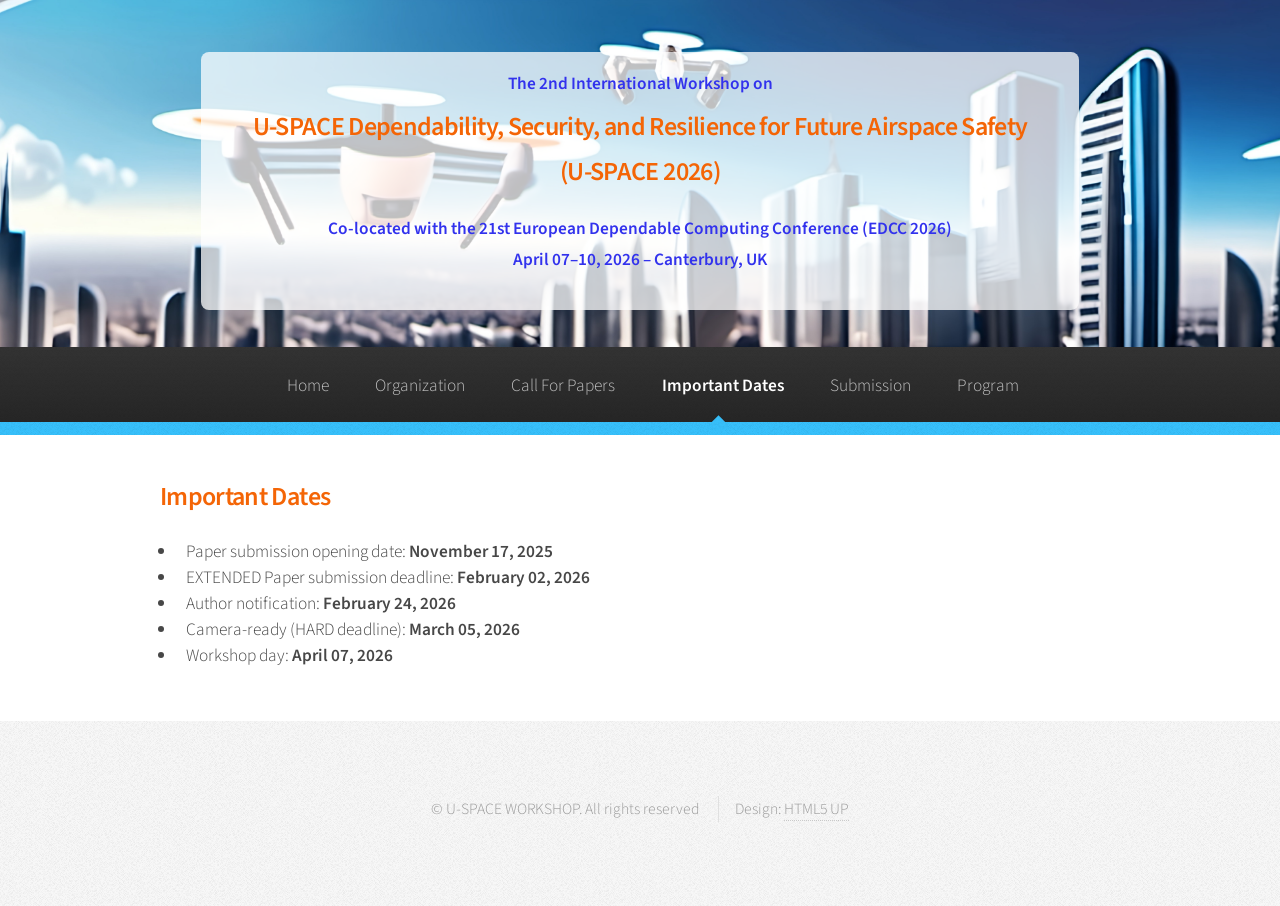
<file: importantdates.html>
<!DOCTYPE HTML>
<!--
	Arcana by HTML5 UP
	html5up.net | @ajlkn
	Free for personal and commercial use under the CCA 3.0 license (html5up.net/license)
-->
<html>
<head>
	<title>U-SPACE WORKSHOP 2026</title>
<meta charset="utf-8" />
<meta name="viewport"
	content="width=device-width, initial-scale=1, user-scalable=no" />
<link rel="stylesheet" href="assets/css/main.css" />
</head>
<body class="is-preload">
	<div id="page-wrapper">

		<!-- Header -->
		<div id="banner" style="text-align:center; padding:3em 1em;">
		
		  <!-- Semi-transparent text container -->
		  <div style="
		    display: inline-block;
		    background: rgba(255, 255, 255, 0.75);
		    padding: 1em 3em;
		    border-radius: 8px;
		    max-width: 90%;
		  ">
		
		    <h1 style="color: rgb(50, 50, 237); margin-top: 0;">
		      The 2nd International Workshop on
		    </h1>
		
		    <h2 style="color: rgb(244, 101, 6);">
		      U-SPACE Dependability, Security, and Resilience for Future Airspace Safety
		      <br /> (U-SPACE 2026)
		    </h2>
		
		    <h1 style="color: rgb(50, 50, 237);">
		      Co-located with the 21st European Dependable Computing Conference (EDCC 2026)
		      <br />
		      April 07–10, 2026 – Canterbury, UK
		    </h1>
		
		  </div>
		
		</div>

		<div id="header">


			<h1 id="mobile_header"  style="display:none"><a href="index.html" id="logo"><em>The 2nd U-SPACE Workshop</em></a></h1>

			<!-- Nav -->
			<nav id="nav">
				<ul>
					<li><a href="index.html">Home</a></li>
					<li><a href="organization.html">Organization</a></li>
					<li><a href="callforpaper.html">Call For Papers</a></li>
					<li class="current"><a href="importantdates.html">Important
							Dates</a></li>
					<li><a href="submission.html">Submission</a></li>
					<li><a href="program.html">Program</a></li>
				</ul>
			</nav>

		</div>

		<!-- Main -->
		<section class="wrapper style1">

			<div class="container">
				<header>
					<h2 style="color: rgb(244, 101, 6);">Important Dates</h2>
				</header>
				<ul>
					<li>Paper submission opening date: <b>November 17, 2025</b></li>
					<li>EXTENDED Paper submission deadline: <b>February 02, 2026</b></li>
					<li>Author notification: <b>February 24, 2026</b></li>
					<li>Camera-ready (HARD deadline): <b>March 05, 2026</b></li>
					<li>Workshop day: <b>April 07, 2026</b></li>
				</ul>
			</div>
		</section>

		<!-- Footer -->
		<div id="footer">

			<!-- Icons 
			<ul class="icons">
				<li><a href="#" class="icon brands fa-twitter"><span
						class="label">Twitter</span></a></li>
				<li><a href="#" class="icon brands fa-facebook-f"><span
						class="label">Facebook</span></a></li>
				<li><a href="#" class="icon brands fa-github"><span
						class="label">GitHub</span></a></li>
				<li><a href="#" class="icon brands fa-linkedin-in"><span
						class="label">LinkedIn</span></a></li>
				<li><a href="#" class="icon brands fa-google-plus-g"><span
						class="label">Google+</span></a></li>
			</ul>
			-->

			<!-- Copyright -->
			<div class="copyright">
				<ul class="menu">
					<li>&copy; U-SPACE WORKSHOP. All rights reserved</li>
					<li>Design: <a href="http://html5up.net">HTML5 UP</a></li>
				</ul>
			</div>

		</div>

	</div>


	<!-- Scripts -->
	<script src="assets/js/jquery.min.js"></script>
	<script src="assets/js/jquery.dropotron.min.js"></script>
	<script src="assets/js/browser.min.js"></script>
	<script src="assets/js/breakpoints.min.js"></script>
	<script src="assets/js/util.js"></script>
	<script src="assets/js/main.js"></script>

</body>

</html>
</file>
<file: assets/css/main.css>
@import url("fontawesome-all.min.css");
@import url("https://fonts.googleapis.com/css?family=Source+Sans+Pro:300,300italic,600,600italic");

/*
	Arcana by HTML5 UP
	html5up.net | @ajlkn
	Free for personal and commercial use under the CCA 3.0 license (html5up.net/license)
*/

html, body, div, span, applet, object,
iframe, h1, h2, h3, h4, h5, h6, p, blockquote,
pre, a, abbr, acronym, address, big, cite,
code, del, dfn, em, img, ins, kbd, q, s, samp,
small, strike, strong, sub, sup, tt, var, b,
u, i, center, dl, dt, dd, ol, ul, li, fieldset,
form, label, legend, table, caption, tbody,
tfoot, thead, tr, th, td, article, aside,
canvas, details, embed, figure, figcaption,
footer, header, hgroup, menu, nav, output, ruby,
section, summary, time, mark, audio, video {
	margin: 0;
	padding: 0;
	border: 0;
	font-size: 100%;
	font: inherit;
	vertical-align: baseline;}

article, aside, details, figcaption, figure,
footer, header, hgroup, menu, nav, section {
	display: block;}

body {
	line-height: 1;
}

ol, ul {
	list-style: none;
}

blockquote, q {
	quotes: none;
}

	blockquote:before, blockquote:after, q:before, q:after {
		content: '';
		content: none;
	}

table {
	border-collapse: collapse;
	border-spacing: 0;
}

body {
	-webkit-text-size-adjust: none;
}

mark {
	background-color: transparent;
	color: inherit;
}

input::-moz-focus-inner {
	border: 0;
	padding: 0;
}

input, select, textarea {
	-moz-appearance: none;
	-webkit-appearance: none;
	-ms-appearance: none;
	appearance: none;
}

/* Basic */

	html {
		box-sizing: border-box;
	}

	*, *:before, *:after {
		box-sizing: inherit;
	}

	body {
		background: #f7f7f7 url("images/bg01.png");
	}

		body.is-preload *, body.is-preload *:before, body.is-preload *:after {
			-moz-animation: none !important;
			-webkit-animation: none !important;
			-ms-animation: none !important;
			animation: none !important;
			-moz-transition: none !important;
			-webkit-transition: none !important;
			-ms-transition: none !important;
			transition: none !important;
		}

	body, input, select, textarea {
		color: #474747;
		font-family: 'Source Sans Pro', sans-serif;
		font-size: 16pt;
		font-weight: 300;
		line-height: 1.65em;
	}

	a {
		-moz-transition: color 0.2s ease-in-out, border-color 0.2s ease-in-out, opacity 0.2s ease-in-out;
		-webkit-transition: color 0.2s ease-in-out, border-color 0.2s ease-in-out, opacity 0.2s ease-in-out;
		-ms-transition: color 0.2s ease-in-out, border-color 0.2s ease-in-out, opacity 0.2s ease-in-out;
		transition: color 0.2s ease-in-out, border-color 0.2s ease-in-out, opacity 0.2s ease-in-out;
		color: #37c0fb;
		text-decoration: none;
		border-bottom: dotted 1px;
	}

		a:hover {
			color: #37c0fb;
			border-bottom-color: transparent;
		}

	strong, b {
		font-weight: 600;
	}

	em, i {
		font-style: italic;
	}

	p, ul, ol, dl, table, blockquote {
		margin: 0 0 2em 0;
	}

	h1, h2, h3, h4, h5, h6 {
		color: inherit;
		font-weight: 600;
		line-height: 1.75em;
		margin-bottom: 1.0em;
	}

		h1 a, h2 a, h3 a, h4 a, h5 a, h6 a {
			color: inherit;
			text-decoration: none;
		}

		h1 em, h2 em, h3 em, h4 em, h5 em, h6 em {
			font-style: normal;
			font-weight: 300;
		}
		

	h2 {
		font-size: 1.5em;
		letter-spacing: -0.025em;
		margin-bottom: 0.75em;
		margin-top: -0.5em;
		
	}

	h3 {
		font-size: 1.2em;
		letter-spacing: -0.025em;
	}

	sub {
		font-size: 0.8em;
		position: relative;
		top: 0.5em;
	}

	sup {
		font-size: 0.8em;
		position: relative;
		top: -0.5em;
	}

	hr {
		border-top: solid 1px #e0e0e0;
		border: 0;
		margin-bottom: 1.5em;
	}

	blockquote {
		border-left: solid 0.5em #e0e0e0;
		font-style: italic;
		padding: 1em 0 1em 2em;
	}
	
/* Container */

	.container {
		margin: 0 auto;
		max-width: 100%;
		width: 1400px;
	}

		@media screen and (max-width: 1680px) {

			.container {
				width: 1200px;
			}

		}

		@media screen and (max-width: 1280px) {

			.container {
				width: 960px;
			}

		}

		@media screen and (max-width: 980px) {

			.container {
				width: 95%;
			}

		}

		@media screen and (max-width: 840px) {

			.container {
				width: 95%;
			}

		}

		@media screen and (max-width: 736px) {

			.container {
				width: 90%;
			}

		}

		@media screen and (max-width: 480px) {

			.container {
				width: 100%;
			}

		}

/* Row */

	.row {
		display: flex;
		flex-wrap: wrap;
		box-sizing: border-box;
		align-items: stretch;
	}

		.row > * {
			box-sizing: border-box;
		}

		.row.gtr-uniform > * > :last-child {
			margin-bottom: 0;
		}

		.row.aln-left {
			justify-content: flex-start;
		}

		.row.aln-center {
			justify-content: center;
		}

		.row.aln-right {
			justify-content: flex-end;
		}

		.row.aln-top {
			align-items: flex-start;
		}

		.row.aln-middle {
			align-items: center;
		}

		.row.aln-bottom {
			align-items: flex-end;
		}

		.row > .imp {
			order: -1;
		}

		.row > .col-1 {
			width: 8.33333%;
		}

		.row > .off-1 {
			margin-left: 8.33333%;
		}

		.row > .col-2 {
			width: 16.66667%;
		}

		.row > .off-2 {
			margin-left: 16.66667%;
		}

		.row > .col-3 {
			width: 25%;
		}

		.row > .off-3 {
			margin-left: 25%;
		}

		.row > .col-4 {
			width: 33.33333%;
		}

		.row > .off-4 {
			margin-left: 33.33333%;
		}

		.row > .col-5 {
			width: 41.66667%;
		}

		.row > .off-5 {
			margin-left: 41.66667%;
		}

		.row > .col-6 {
			width: 50%;
		}

		.row > .off-6 {
			margin-left: 50%;
		}

		.row > .col-7 {
			width: 58.33333%;
		}

		.row > .off-7 {
			margin-left: 58.33333%;
		}

		.row > .col-8 {
			width: 66.66667%;
		}

		.row > .off-8 {
			margin-left: 66.66667%;
		}

		.row > .col-9 {
			width: 75%;
		}

		.row > .off-9 {
			margin-left: 75%;
		}

		.row > .col-10 {
			width: 83.33333%;
		}

		.row > .off-10 {
			margin-left: 83.33333%;
		}

		.row > .col-11 {
			width: 91.66667%;
		}

		.row > .off-11 {
			margin-left: 91.66667%;
		}

		.row > .col-12 {
			width: 100%;
		}

		.row > .off-12 {
			margin-left: 100%;
		}

		.row.gtr-0 {
			margin-top: 0px;
			margin-left: 0px;
		}

			.row.gtr-0 > * {
				padding: 0px 0 0 0px;
			}

			.row.gtr-0.gtr-uniform {
				margin-top: 0px;
			}

				.row.gtr-0.gtr-uniform > * {
					padding-top: 0px;
				}

		.row.gtr-25 {
			margin-top: -12.5px;
			margin-left: -12.5px;
		}

			.row.gtr-25 > * {
				padding: 12.5px 0 0 12.5px;
			}

			.row.gtr-25.gtr-uniform {
				margin-top: -12.5px;
			}

				.row.gtr-25.gtr-uniform > * {
					padding-top: 12.5px;
				}

		.row.gtr-50 {
			margin-top: -25px;
			margin-left: -25px;
		}

			.row.gtr-50 > * {
				padding: 25px 0 0 25px;
			}

			.row.gtr-50.gtr-uniform {
				margin-top: -25px;
			}

				.row.gtr-50.gtr-uniform > * {
					padding-top: 25px;
				}

		.row {
			margin-top: -50px;
			margin-left: -50px;
		}

			.row > * {
				padding: 50px 0 0 50px;
			}

			.row.gtr-uniform {
				margin-top: -50px;
			}

				.row.gtr-uniform > * {
					padding-top: 50px;
				}

		.row.gtr-150 {
			margin-top: -75px;
			margin-left: -75px;
		}

			.row.gtr-150 > * {
				padding: 75px 0 0 75px;
			}

			.row.gtr-150.gtr-uniform {
				margin-top: -75px;
			}

				.row.gtr-150.gtr-uniform > * {
					padding-top: 75px;
				}

		.row.gtr-200 {
			margin-top: -100px;
			margin-left: -100px;
		}

			.row.gtr-200 > * {
				padding: 100px 0 0 100px;
			}

			.row.gtr-200.gtr-uniform {
				margin-top: -100px;
			}

				.row.gtr-200.gtr-uniform > * {
					padding-top: 100px;
				}

		@media screen and (max-width: 1680px) {

			.row {
				display: flex;
				flex-wrap: wrap;
				box-sizing: border-box;
				align-items: stretch;
			}

				.row > * {
					box-sizing: border-box;
				}

				.row.gtr-uniform > * > :last-child {
					margin-bottom: 0;
				}

				.row.aln-left {
					justify-content: flex-start;
				}

				.row.aln-center {
					justify-content: center;
				}

				.row.aln-right {
					justify-content: flex-end;
				}

				.row.aln-top {
					align-items: flex-start;
				}

				.row.aln-middle {
					align-items: center;
				}

				.row.aln-bottom {
					align-items: flex-end;
				}

				.row > .imp-wide {
					order: -1;
				}

				.row > .col-1-wide {
					width: 8.33333%;
				}

				.row > .off-1-wide {
					margin-left: 8.33333%;
				}

				.row > .col-2-wide {
					width: 16.66667%;
				}

				.row > .off-2-wide {
					margin-left: 16.66667%;
				}

				.row > .col-3-wide {
					width: 25%;
				}

				.row > .off-3-wide {
					margin-left: 25%;
				}

				.row > .col-4-wide {
					width: 33.33333%;
				}

				.row > .off-4-wide {
					margin-left: 33.33333%;
				}

				.row > .col-5-wide {
					width: 41.66667%;
				}

				.row > .off-5-wide {
					margin-left: 41.66667%;
				}

				.row > .col-6-wide {
					width: 50%;
				}

				.row > .off-6-wide {
					margin-left: 50%;
				}

				.row > .col-7-wide {
					width: 58.33333%;
				}

				.row > .off-7-wide {
					margin-left: 58.33333%;
				}

				.row > .col-8-wide {
					width: 66.66667%;
				}

				.row > .off-8-wide {
					margin-left: 66.66667%;
				}

				.row > .col-9-wide {
					width: 75%;
				}

				.row > .off-9-wide {
					margin-left: 75%;
				}

				.row > .col-10-wide {
					width: 83.33333%;
				}

				.row > .off-10-wide {
					margin-left: 83.33333%;
				}

				.row > .col-11-wide {
					width: 91.66667%;
				}

				.row > .off-11-wide {
					margin-left: 91.66667%;
				}

				.row > .col-12-wide {
					width: 100%;
				}

				.row > .off-12-wide {
					margin-left: 100%;
				}

				.row.gtr-0 {
					margin-top: 0px;
					margin-left: 0px;
				}

					.row.gtr-0 > * {
						padding: 0px 0 0 0px;
					}

					.row.gtr-0.gtr-uniform {
						margin-top: 0px;
					}

						.row.gtr-0.gtr-uniform > * {
							padding-top: 0px;
						}

				.row.gtr-25 {
					margin-top: -10px;
					margin-left: -10px;
				}

					.row.gtr-25 > * {
						padding: 10px 0 0 10px;
					}

					.row.gtr-25.gtr-uniform {
						margin-top: -10px;
					}

						.row.gtr-25.gtr-uniform > * {
							padding-top: 10px;
						}

				.row.gtr-50 {
					margin-top: -20px;
					margin-left: -20px;
				}

					.row.gtr-50 > * {
						padding: 20px 0 0 20px;
					}

					.row.gtr-50.gtr-uniform {
						margin-top: -20px;
					}

						.row.gtr-50.gtr-uniform > * {
							padding-top: 20px;
						}

				.row {
					margin-top: -40px;
					margin-left: -40px;
				}

					.row > * {
						padding: 40px 0 0 40px;
					}

					.row.gtr-uniform {
						margin-top: -40px;
					}

						.row.gtr-uniform > * {
							padding-top: 40px;
						}

				.row.gtr-150 {
					margin-top: -60px;
					margin-left: -60px;
				}

					.row.gtr-150 > * {
						padding: 60px 0 0 60px;
					}

					.row.gtr-150.gtr-uniform {
						margin-top: -60px;
					}

						.row.gtr-150.gtr-uniform > * {
							padding-top: 60px;
						}

				.row.gtr-200 {
					margin-top: -80px;
					margin-left: -80px;
				}

					.row.gtr-200 > * {
						padding: 80px 0 0 80px;
					}

					.row.gtr-200.gtr-uniform {
						margin-top: -80px;
					}

						.row.gtr-200.gtr-uniform > * {
							padding-top: 80px;
						}

		}

		@media screen and (max-width: 1280px) {

			.row {
				display: flex;
				flex-wrap: wrap;
				box-sizing: border-box;
				align-items: stretch;
			}

				.row > * {
					box-sizing: border-box;
				}

				.row.gtr-uniform > * > :last-child {
					margin-bottom: 0;
				}

				.row.aln-left {
					justify-content: flex-start;
				}

				.row.aln-center {
					justify-content: center;
				}

				.row.aln-right {
					justify-content: flex-end;
				}

				.row.aln-top {
					align-items: flex-start;
				}

				.row.aln-middle {
					align-items: center;
				}

				.row.aln-bottom {
					align-items: flex-end;
				}

				.row > .imp-normal {
					order: -1;
				}

				.row > .col-1-normal {
					width: 8.33333%;
				}

				.row > .off-1-normal {
					margin-left: 8.33333%;
				}

				.row > .col-2-normal {
					width: 16.66667%;
				}

				.row > .off-2-normal {
					margin-left: 16.66667%;
				}

				.row > .col-3-normal {
					width: 25%;
				}

				.row > .off-3-normal {
					margin-left: 25%;
				}

				.row > .col-4-normal {
					width: 33.33333%;
				}

				.row > .off-4-normal {
					margin-left: 33.33333%;
				}

				.row > .col-5-normal {
					width: 41.66667%;
				}

				.row > .off-5-normal {
					margin-left: 41.66667%;
				}

				.row > .col-6-normal {
					width: 50%;
				}

				.row > .off-6-normal {
					margin-left: 50%;
				}

				.row > .col-7-normal {
					width: 58.33333%;
				}

				.row > .off-7-normal {
					margin-left: 58.33333%;
				}

				.row > .col-8-normal {
					width: 66.66667%;
				}

				.row > .off-8-normal {
					margin-left: 66.66667%;
				}

				.row > .col-9-normal {
					width: 75%;
				}

				.row > .off-9-normal {
					margin-left: 75%;
				}

				.row > .col-10-normal {
					width: 83.33333%;
				}

				.row > .off-10-normal {
					margin-left: 83.33333%;
				}

				.row > .col-11-normal {
					width: 91.66667%;
				}

				.row > .off-11-normal {
					margin-left: 91.66667%;
				}

				.row > .col-12-normal {
					width: 100%;
				}

				.row > .off-12-normal {
					margin-left: 100%;
				}

				.row.gtr-0 {
					margin-top: 0px;
					margin-left: 0px;
				}

					.row.gtr-0 > * {
						padding: 0px 0 0 0px;
					}

					.row.gtr-0.gtr-uniform {
						margin-top: 0px;
					}

						.row.gtr-0.gtr-uniform > * {
							padding-top: 0px;
						}

				.row.gtr-25 {
					margin-top: -7.5px;
					margin-left: -7.5px;
				}

					.row.gtr-25 > * {
						padding: 7.5px 0 0 7.5px;
					}

					.row.gtr-25.gtr-uniform {
						margin-top: -7.5px;
					}

						.row.gtr-25.gtr-uniform > * {
							padding-top: 7.5px;
						}

				.row.gtr-50 {
					margin-top: -15px;
					margin-left: -15px;
				}

					.row.gtr-50 > * {
						padding: 15px 0 0 15px;
					}

					.row.gtr-50.gtr-uniform {
						margin-top: -15px;
					}

						.row.gtr-50.gtr-uniform > * {
							padding-top: 15px;
						}

				.row {
					margin-top: -30px;
					margin-left: -30px;
				}

					.row > * {
						padding: 30px 0 0 30px;
					}

					.row.gtr-uniform {
						margin-top: -30px;
					}

						.row.gtr-uniform > * {
							padding-top: 30px;
						}

				.row.gtr-150 {
					margin-top: -45px;
					margin-left: -45px;
				}

					.row.gtr-150 > * {
						padding: 45px 0 0 45px;
					}

					.row.gtr-150.gtr-uniform {
						margin-top: -45px;
					}

						.row.gtr-150.gtr-uniform > * {
							padding-top: 45px;
						}

				.row.gtr-200 {
					margin-top: -60px;
					margin-left: -60px;
				}

					.row.gtr-200 > * {
						padding: 60px 0 0 60px;
					}

					.row.gtr-200.gtr-uniform {
						margin-top: -60px;
					}

						.row.gtr-200.gtr-uniform > * {
							padding-top: 60px;
						}

		}

		@media screen and (max-width: 980px) {

			.row {
				display: flex;
				flex-wrap: wrap;
				box-sizing: border-box;
				align-items: stretch;
			}

				.row > * {
					box-sizing: border-box;
				}

				.row.gtr-uniform > * > :last-child {
					margin-bottom: 0;
				}

				.row.aln-left {
					justify-content: flex-start;
				}

				.row.aln-center {
					justify-content: center;
				}

				.row.aln-right {
					justify-content: flex-end;
				}

				.row.aln-top {
					align-items: flex-start;
				}

				.row.aln-middle {
					align-items: center;
				}

				.row.aln-bottom {
					align-items: flex-end;
				}

				.row > .imp-narrow {
					order: -1;
				}

				.row > .col-1-narrow {
					width: 8.33333%;
				}

				.row > .off-1-narrow {
					margin-left: 8.33333%;
				}

				.row > .col-2-narrow {
					width: 16.66667%;
				}

				.row > .off-2-narrow {
					margin-left: 16.66667%;
				}

				.row > .col-3-narrow {
					width: 25%;
				}

				.row > .off-3-narrow {
					margin-left: 25%;
				}

				.row > .col-4-narrow {
					width: 33.33333%;
				}

				.row > .off-4-narrow {
					margin-left: 33.33333%;
				}

				.row > .col-5-narrow {
					width: 41.66667%;
				}

				.row > .off-5-narrow {
					margin-left: 41.66667%;
				}

				.row > .col-6-narrow {
					width: 50%;
				}

				.row > .off-6-narrow {
					margin-left: 50%;
				}

				.row > .col-7-narrow {
					width: 58.33333%;
				}

				.row > .off-7-narrow {
					margin-left: 58.33333%;
				}

				.row > .col-8-narrow {
					width: 66.66667%;
				}

				.row > .off-8-narrow {
					margin-left: 66.66667%;
				}

				.row > .col-9-narrow {
					width: 75%;
				}

				.row > .off-9-narrow {
					margin-left: 75%;
				}

				.row > .col-10-narrow {
					width: 83.33333%;
				}

				.row > .off-10-narrow {
					margin-left: 83.33333%;
				}

				.row > .col-11-narrow {
					width: 91.66667%;
				}

				.row > .off-11-narrow {
					margin-left: 91.66667%;
				}

				.row > .col-12-narrow {
					width: 100%;
				}

				.row > .off-12-narrow {
					margin-left: 100%;
				}

				.row.gtr-0 {
					margin-top: 0px;
					margin-left: 0px;
				}

					.row.gtr-0 > * {
						padding: 0px 0 0 0px;
					}

					.row.gtr-0.gtr-uniform {
						margin-top: 0px;
					}

						.row.gtr-0.gtr-uniform > * {
							padding-top: 0px;
						}

				.row.gtr-25 {
					margin-top: -7.5px;
					margin-left: -7.5px;
				}

					.row.gtr-25 > * {
						padding: 7.5px 0 0 7.5px;
					}

					.row.gtr-25.gtr-uniform {
						margin-top: -7.5px;
					}

						.row.gtr-25.gtr-uniform > * {
							padding-top: 7.5px;
						}

				.row.gtr-50 {
					margin-top: -15px;
					margin-left: -15px;
				}

					.row.gtr-50 > * {
						padding: 15px 0 0 15px;
					}

					.row.gtr-50.gtr-uniform {
						margin-top: -15px;
					}

						.row.gtr-50.gtr-uniform > * {
							padding-top: 15px;
						}

				.row {
					margin-top: -30px;
					margin-left: -30px;
				}

					.row > * {
						padding: 30px 0 0 30px;
					}

					.row.gtr-uniform {
						margin-top: -30px;
					}

						.row.gtr-uniform > * {
							padding-top: 30px;
						}

				.row.gtr-150 {
					margin-top: -45px;
					margin-left: -45px;
				}

					.row.gtr-150 > * {
						padding: 45px 0 0 45px;
					}

					.row.gtr-150.gtr-uniform {
						margin-top: -45px;
					}

						.row.gtr-150.gtr-uniform > * {
							padding-top: 45px;
						}

				.row.gtr-200 {
					margin-top: -60px;
					margin-left: -60px;
				}

					.row.gtr-200 > * {
						padding: 60px 0 0 60px;
					}

					.row.gtr-200.gtr-uniform {
						margin-top: -60px;
					}

						.row.gtr-200.gtr-uniform > * {
							padding-top: 60px;
						}

		}

		@media screen and (max-width: 840px) {

			.row {
				display: flex;
				flex-wrap: wrap;
				box-sizing: border-box;
				align-items: stretch;
			}

				.row > * {
					box-sizing: border-box;
				}

				.row.gtr-uniform > * > :last-child {
					margin-bottom: 0;
				}

				.row.aln-left {
					justify-content: flex-start;
				}

				.row.aln-center {
					justify-content: center;
				}

				.row.aln-right {
					justify-content: flex-end;
				}

				.row.aln-top {
					align-items: flex-start;
				}

				.row.aln-middle {
					align-items: center;
				}

				.row.aln-bottom {
					align-items: flex-end;
				}

				.row > .imp-narrower {
					order: -1;
				}

				.row > .col-1-narrower {
					width: 8.33333%;
				}

				.row > .off-1-narrower {
					margin-left: 8.33333%;
				}

				.row > .col-2-narrower {
					width: 16.66667%;
				}

				.row > .off-2-narrower {
					margin-left: 16.66667%;
				}

				.row > .col-3-narrower {
					width: 25%;
				}

				.row > .off-3-narrower {
					margin-left: 25%;
				}

				.row > .col-4-narrower {
					width: 33.33333%;
				}

				.row > .off-4-narrower {
					margin-left: 33.33333%;
				}

				.row > .col-5-narrower {
					width: 41.66667%;
				}

				.row > .off-5-narrower {
					margin-left: 41.66667%;
				}

				.row > .col-6-narrower {
					width: 50%;
				}

				.row > .off-6-narrower {
					margin-left: 50%;
				}

				.row > .col-7-narrower {
					width: 58.33333%;
				}

				.row > .off-7-narrower {
					margin-left: 58.33333%;
				}

				.row > .col-8-narrower {
					width: 66.66667%;
				}

				.row > .off-8-narrower {
					margin-left: 66.66667%;
				}

				.row > .col-9-narrower {
					width: 75%;
				}

				.row > .off-9-narrower {
					margin-left: 75%;
				}

				.row > .col-10-narrower {
					width: 83.33333%;
				}

				.row > .off-10-narrower {
					margin-left: 83.33333%;
				}

				.row > .col-11-narrower {
					width: 91.66667%;
				}

				.row > .off-11-narrower {
					margin-left: 91.66667%;
				}

				.row > .col-12-narrower {
					width: 100%;
				}

				.row > .off-12-narrower {
					margin-left: 100%;
				}

				.row.gtr-0 {
					margin-top: 0px;
					margin-left: 0px;
				}

					.row.gtr-0 > * {
						padding: 0px 0 0 0px;
					}

					.row.gtr-0.gtr-uniform {
						margin-top: 0px;
					}

						.row.gtr-0.gtr-uniform > * {
							padding-top: 0px;
						}

				.row.gtr-25 {
					margin-top: -7.5px;
					margin-left: -7.5px;
				}

					.row.gtr-25 > * {
						padding: 7.5px 0 0 7.5px;
					}

					.row.gtr-25.gtr-uniform {
						margin-top: -7.5px;
					}

						.row.gtr-25.gtr-uniform > * {
							padding-top: 7.5px;
						}

				.row.gtr-50 {
					margin-top: -15px;
					margin-left: -15px;
				}

					.row.gtr-50 > * {
						padding: 15px 0 0 15px;
					}

					.row.gtr-50.gtr-uniform {
						margin-top: -15px;
					}

						.row.gtr-50.gtr-uniform > * {
							padding-top: 15px;
						}

				.row {
					margin-top: -30px;
					margin-left: -30px;
				}

					.row > * {
						padding: 30px 0 0 30px;
					}

					.row.gtr-uniform {
						margin-top: -30px;
					}

						.row.gtr-uniform > * {
							padding-top: 30px;
						}

				.row.gtr-150 {
					margin-top: -45px;
					margin-left: -45px;
				}

					.row.gtr-150 > * {
						padding: 45px 0 0 45px;
					}

					.row.gtr-150.gtr-uniform {
						margin-top: -45px;
					}

						.row.gtr-150.gtr-uniform > * {
							padding-top: 45px;
						}

				.row.gtr-200 {
					margin-top: -60px;
					margin-left: -60px;
				}

					.row.gtr-200 > * {
						padding: 60px 0 0 60px;
					}

					.row.gtr-200.gtr-uniform {
						margin-top: -60px;
					}

						.row.gtr-200.gtr-uniform > * {
							padding-top: 60px;
						}

		}

		@media screen and (max-width: 736px) {
			
		
			.row {
				display: flex;
				flex-wrap: wrap;
				box-sizing: border-box;
				align-items: stretch;
			}

				.row > * {
					box-sizing: border-box;
				}

				.row.gtr-uniform > * > :last-child {
					margin-bottom: 0;
				}

				.row.aln-left {
					justify-content: flex-start;
				}

				.row.aln-center {
					justify-content: center;
				}

				.row.aln-right {
					justify-content: flex-end;
				}

				.row.aln-top {
					align-items: flex-start;
				}

				.row.aln-middle {
					align-items: center;
				}

				.row.aln-bottom {
					align-items: flex-end;
				}

				.row > .imp-mobile {
					order: -1;
				}

				.row > .col-1-mobile {
					width: 8.33333%;
				}

				.row > .off-1-mobile {
					margin-left: 8.33333%;
				}

				.row > .col-2-mobile {
					width: 16.66667%;
				}

				.row > .off-2-mobile {
					margin-left: 16.66667%;
				}

				.row > .col-3-mobile {
					width: 25%;
				}

				.row > .off-3-mobile {
					margin-left: 25%;
				}

				.row > .col-4-mobile {
					width: 33.33333%;
				}

				.row > .off-4-mobile {
					margin-left: 33.33333%;
				}

				.row > .col-5-mobile {
					width: 41.66667%;
				}

				.row > .off-5-mobile {
					margin-left: 41.66667%;
				}

				.row > .col-6-mobile {
					width: 50%;
				}

				.row > .off-6-mobile {
					margin-left: 50%;
				}

				.row > .col-7-mobile {
					width: 58.33333%;
				}

				.row > .off-7-mobile {
					margin-left: 58.33333%;
				}

				.row > .col-8-mobile {
					width: 66.66667%;
				}

				.row > .off-8-mobile {
					margin-left: 66.66667%;
				}

				.row > .col-9-mobile {
					width: 75%;
				}

				.row > .off-9-mobile {
					margin-left: 75%;
				}

				.row > .col-10-mobile {
					width: 83.33333%;
				}

				.row > .off-10-mobile {
					margin-left: 83.33333%;
				}

				.row > .col-11-mobile {
					width: 91.66667%;
				}

				.row > .off-11-mobile {
					margin-left: 91.66667%;
				}

				.row > .col-12-mobile {
					width: 100%;
				}

				.row > .off-12-mobile {
					margin-left: 100%;
				}

				.row.gtr-0 {
					margin-top: 0px;
					margin-left: 0px;
				}

					.row.gtr-0 > * {
						padding: 0px 0 0 0px;
					}

					.row.gtr-0.gtr-uniform {
						margin-top: 0px;
					}

						.row.gtr-0.gtr-uniform > * {
							padding-top: 0px;
						}

				.row.gtr-25 {
					margin-top: -5px;
					margin-left: -5px;
				}

					.row.gtr-25 > * {
						padding: 5px 0 0 5px;
					}

					.row.gtr-25.gtr-uniform {
						margin-top: -5px;
					}

						.row.gtr-25.gtr-uniform > * {
							padding-top: 5px;
						}

				.row.gtr-50 {
					margin-top: -10px;
					margin-left: -10px;
				}

					.row.gtr-50 > * {
						padding: 10px 0 0 10px;
					}

					.row.gtr-50.gtr-uniform {
						margin-top: -10px;
					}

						.row.gtr-50.gtr-uniform > * {
							padding-top: 10px;
						}

				.row {
					margin-top: -20px;
					margin-left: -20px;
				}

					.row > * {
						padding: 20px 0 0 20px;
					}

					.row.gtr-uniform {
						margin-top: -20px;
					}

						.row.gtr-uniform > * {
							padding-top: 20px;
						}

				.row.gtr-150 {
					margin-top: -30px;
					margin-left: -30px;
				}

					.row.gtr-150 > * {
						padding: 30px 0 0 30px;
					}

					.row.gtr-150.gtr-uniform {
						margin-top: -30px;
					}

						.row.gtr-150.gtr-uniform > * {
							padding-top: 30px;
						}

				.row.gtr-200 {
					margin-top: -40px;
					margin-left: -40px;
				}

					.row.gtr-200 > * {
						padding: 40px 0 0 40px;
					}

					.row.gtr-200.gtr-uniform {
						margin-top: -40px;
					}

						.row.gtr-200.gtr-uniform > * {
							padding-top: 40px;
						}

		}

		@media screen and (max-width: 480px) {

		
			.row {
				display: flex;
				flex-wrap: wrap;
				box-sizing: border-box;
				align-items: stretch;
			}

				.row > * {
					box-sizing: border-box;
				}

				.row.gtr-uniform > * > :last-child {
					margin-bottom: 0;
				}

				.row.aln-left {
					justify-content: flex-start;
				}

				.row.aln-center {
					justify-content: center;
				}

				.row.aln-right {
					justify-content: flex-end;
				}

				.row.aln-top {
					align-items: flex-start;
				}

				.row.aln-middle {
					align-items: center;
				}

				.row.aln-bottom {
					align-items: flex-end;
				}

				.row > .imp-mobilep {
					order: -1;
				}

				.row > .col-1-mobilep {
					width: 8.33333%;
				}

				.row > .off-1-mobilep {
					margin-left: 8.33333%;
				}

				.row > .col-2-mobilep {
					width: 16.66667%;
				}

				.row > .off-2-mobilep {
					margin-left: 16.66667%;
				}

				.row > .col-3-mobilep {
					width: 25%;
				}

				.row > .off-3-mobilep {
					margin-left: 25%;
				}

				.row > .col-4-mobilep {
					width: 33.33333%;
				}

				.row > .off-4-mobilep {
					margin-left: 33.33333%;
				}

				.row > .col-5-mobilep {
					width: 41.66667%;
				}

				.row > .off-5-mobilep {
					margin-left: 41.66667%;
				}

				.row > .col-6-mobilep {
					width: 50%;
				}

				.row > .off-6-mobilep {
					margin-left: 50%;
				}

				.row > .col-7-mobilep {
					width: 58.33333%;
				}

				.row > .off-7-mobilep {
					margin-left: 58.33333%;
				}

				.row > .col-8-mobilep {
					width: 66.66667%;
				}

				.row > .off-8-mobilep {
					margin-left: 66.66667%;
				}

				.row > .col-9-mobilep {
					width: 75%;
				}

				.row > .off-9-mobilep {
					margin-left: 75%;
				}

				.row > .col-10-mobilep {
					width: 83.33333%;
				}

				.row > .off-10-mobilep {
					margin-left: 83.33333%;
				}

				.row > .col-11-mobilep {
					width: 91.66667%;
				}

				.row > .off-11-mobilep {
					margin-left: 91.66667%;
				}

				.row > .col-12-mobilep {
					width: 100%;
				}

				.row > .off-12-mobilep {
					margin-left: 100%;
				}

				.row.gtr-0 {
					margin-top: 0px;
					margin-left: 0px;
				}

					.row.gtr-0 > * {
						padding: 0px 0 0 0px;
					}

					.row.gtr-0.gtr-uniform {
						margin-top: 0px;
					}

						.row.gtr-0.gtr-uniform > * {
							padding-top: 0px;
						}

				.row.gtr-25 {
					margin-top: -5px;
					margin-left: -5px;
				}

					.row.gtr-25 > * {
						padding: 5px 0 0 5px;
					}

					.row.gtr-25.gtr-uniform {
						margin-top: -5px;
					}

						.row.gtr-25.gtr-uniform > * {
							padding-top: 5px;
						}

				.row.gtr-50 {
					margin-top: -10px;
					margin-left: -10px;
				}

					.row.gtr-50 > * {
						padding: 10px 0 0 10px;
					}

					.row.gtr-50.gtr-uniform {
						margin-top: -10px;
					}

						.row.gtr-50.gtr-uniform > * {
							padding-top: 10px;
						}

				.row {
					margin-top: -20px;
					margin-left: -20px;
				}

					.row > * {
						padding: 20px 0 0 20px;
					}

					.row.gtr-uniform {
						margin-top: -20px;
					}

						.row.gtr-uniform > * {
							padding-top: 20px;
						}

				.row.gtr-150 {
					margin-top: -30px;
					margin-left: -30px;
				}

					.row.gtr-150 > * {
						padding: 30px 0 0 30px;
					}

					.row.gtr-150.gtr-uniform {
						margin-top: -30px;
					}

						.row.gtr-150.gtr-uniform > * {
							padding-top: 30px;
						}

				.row.gtr-200 {
					margin-top: -40px;
					margin-left: -40px;
				}

					.row.gtr-200 > * {
						padding: 40px 0 0 40px;
					}

					.row.gtr-200.gtr-uniform {
						margin-top: -40px;
					}

						.row.gtr-200.gtr-uniform > * {
							padding-top: 40px;
						}

		}

/* Section/Article */

	section.special, article.special {
		text-align: center;
	}

	header p {
		color: #999;
		font-size: 1.25em;
		position: relative;
		margin-top: -1.25em;
		margin-bottom: 2.25em;
	}

	header.major {
		text-align: center;
		margin: 0 0 2em 0;
	}

		header.major h2 {
			font-size: 2.25em;
		}

		header.major p {
			position: relative;
			border-top: solid 1px #e0e0e0;
			padding: 1em 0 0 0;
			margin: 0;
			top: -1em;
			font-size: 1.5em;
			letter-spacing: -0.025em;
		}

	footer {
		margin: 0 0 3em 0;
	}

		footer > :last-child {
			margin-bottom: 0;
		}

		footer.major {
			padding-top: 3em;
		}

/* Form */

	input[type="text"],
	input[type="password"],
	input[type="email"],
	textarea {
		-moz-appearance: none;
		-webkit-appearance: none;
		-ms-appearance: none;
		appearance: none;
		-moz-transition: border-color 0.2s ease-in-out;
		-webkit-transition: border-color 0.2s ease-in-out;
		-ms-transition: border-color 0.2s ease-in-out;
		transition: border-color 0.2s ease-in-out;
		background: #fff;
		border: solid 1px #e0e0e0;
		border-radius: 5px;
		color: inherit;
		display: block;
		outline: 0;
		padding: 0.75em;
		text-decoration: none;
		width: 100%;
	}

		input[type="text"]:focus,
		input[type="password"]:focus,
		input[type="email"]:focus,
		textarea:focus {
			border-color: #37c0fb;
		}

	input[type="text"],
	input[type="password"],
	input[type="email"] {
		line-height: 1em;
	}

	label {
		display: block;
		color: inherit;
		font-weight: 600;
		line-height: 1.75em;
		margin-bottom: 0.5em;
	}

	::-webkit-input-placeholder {
		color: #999;
		position: relative;
		top: 3px;
	}

	:-moz-placeholder {
		color: #999;
	}

	::-moz-placeholder {
		color: #999;
	}

	:-ms-input-placeholder {
		color: #999;
	}

/* Image */

	.image {
		border: 0;
		display: inline-block;
		position: relative;
		border-radius: 5px;
	}

		.image img {
			display: block;
			border-radius: 5px;
		}

		.image.left {
			display: block;
			float: left;
			margin: 0 2em 2em 0;
			position: relative;
			top: 0.25em;
		}

			.image.left img {
				display: block;
				width: 100%;
			}

		.image.fit {
			display: block;
		}

			.image.fit img {
				display: block;
				width: 100%;
			}

		.image.featured {
			display: block;
			margin: 0 0 2em 0;
		}

			.image.featured img {
				display: block;
				width: 100%;
			}
			


/* Icon */

	.icon {
		text-decoration: none;
		position: relative;
		text-decoration: none;
	}

		.icon:before {
			-moz-osx-font-smoothing: grayscale;
			-webkit-font-smoothing: antialiased;
			display: inline-block;
			font-style: normal;
			font-variant: normal;
			text-rendering: auto;
			line-height: 1;
			text-transform: none !important;
			font-family: 'Font Awesome 5 Free';
			font-weight: 400;
		}

		.icon > .label {
			display: none;
		}

		.icon:before {
			line-height: inherit;
		}

		.icon.solid:before {
			font-weight: 900;
		}

		.icon.brands:before {
			font-family: 'Font Awesome 5 Brands';
		}

		.icon.major {
			text-align: center;
			cursor: default;
			background-color: #37c0fb;
			background-image: -moz-linear-gradient(top, rgba(0,0,0,0), rgba(0,0,0,0.15)), url("images/bg01.png");
			background-image: -webkit-linear-gradient(top, rgba(0,0,0,0), rgba(0,0,0,0.15)), url("images/bg01.png");
			background-image: -ms-linear-gradient(top, rgba(0,0,0,0), rgba(0,0,0,0.15)), url("images/bg01.png");
			background-image: linear-gradient(top, rgba(0,0,0,0), rgba(0,0,0,0.15)), url("images/bg01.png");
			color: #fff;
			border-radius: 100%;
			display: inline-block;
			width: 5em;
			height: 5em;
			line-height: 5em;
			box-shadow: 0 0 0 7px white, 0 0 0 8px #e0e0e0;
			margin: 0 0 2em 0;
		}

			.icon.major:before {
				font-size: 36px;
			}

/* Lists */

	ol {
		list-style: decimal;
		padding-left: 1.25em;
	}

		ol li {
			padding-left: 0.25em;
		}

	ul {
		list-style: disc;
		padding-left: 1em;
	}

		ul li {
			padding-left: 0.5em;
		}

/* Links */

	ul.links {
		list-style: none;
		padding-left: 0;
	}

		ul.links li {
			line-height: 2.5em;
			padding-left: 0;
		}

/* Icons */

	ul.icons {
		cursor: default;
		list-style: none;
		padding-left: 0;
	}

		ul.icons li {
			display: inline-block;
			line-height: 1em;
			padding-left: 1.5em;
		}

			ul.icons li:first-child {
				padding-left: 0;
			}

			ul.icons li a, ul.icons li span {
				font-size: 2em;
				border: 0;
			}

/* Menu */

	ul.menu {
		list-style: none;
		padding-left: 0;
	}

		ul.menu li {
			border-left: solid 1px #e0e0e0;
			display: inline-block;
			padding: 0 0 0 1em;
			margin: 0 0 0 1em;
		}

			ul.menu li:first-child {
				border-left: 0;
				margin-left: 0;
				padding-left: 0;
			}

/* Actions */

	ul.actions {
		display: -moz-flex;
		display: -webkit-flex;
		display: -ms-flex;
		display: flex;
		cursor: default;
		list-style: none;
		margin-left: -1em;
		padding-left: 0;
	}

		ul.actions li {
			padding: 0 0 0 1em;
			vertical-align: middle;
		}

		ul.actions.special {
			-moz-justify-content: center;
			-webkit-justify-content: center;
			-ms-justify-content: center;
			justify-content: center;
			width: 100%;
			margin-left: 0;
		}

			ul.actions.special li:first-child {
				padding-left: 0;
			}

		ul.actions.stacked {
			-moz-flex-direction: column;
			-webkit-flex-direction: column;
			-ms-flex-direction: column;
			flex-direction: column;
			margin-left: 0;
		}

			ul.actions.stacked li {
				padding: 1.25em 0 0 0;
			}

				ul.actions.stacked li:first-child {
					padding-top: 0;
				}

		ul.actions.fit {
			width: calc(100% + 1em);
		}

			ul.actions.fit li {
				-moz-flex-grow: 1;
				-webkit-flex-grow: 1;
				-ms-flex-grow: 1;
				flex-grow: 1;
				-moz-flex-shrink: 1;
				-webkit-flex-shrink: 1;
				-ms-flex-shrink: 1;
				flex-shrink: 1;
				width: 100%;
			}

				ul.actions.fit li > * {
					width: 100%;
				}

			ul.actions.fit.stacked {
				width: 100%;
			}

		@media screen and (max-width: 736px) {
			

			ul.actions:not(.fixed) {
				-moz-flex-direction: column;
				-webkit-flex-direction: column;
				-ms-flex-direction: column;
				flex-direction: column;
				margin-left: 0;
				width: 100% !important;
			}

				ul.actions:not(.fixed) li {
					-moz-flex-grow: 1;
					-webkit-flex-grow: 1;
					-ms-flex-grow: 1;
					flex-grow: 1;
					-moz-flex-shrink: 1;
					-webkit-flex-shrink: 1;
					-ms-flex-shrink: 1;
					flex-shrink: 1;
					padding: 1em 0 0 0;
					text-align: center;
					width: 100%;
				}

					ul.actions:not(.fixed) li > * {
						width: 100%;
					}

					ul.actions:not(.fixed) li:first-child {
						padding-top: 0;
					}

					ul.actions:not(.fixed) li input[type="submit"],
					ul.actions:not(.fixed) li input[type="reset"],
					ul.actions:not(.fixed) li input[type="button"],
					ul.actions:not(.fixed) li button,
					ul.actions:not(.fixed) li .button {
						width: 100%;
					}

						ul.actions:not(.fixed) li input[type="submit"].icon:before,
						ul.actions:not(.fixed) li input[type="reset"].icon:before,
						ul.actions:not(.fixed) li input[type="button"].icon:before,
						ul.actions:not(.fixed) li button.icon:before,
						ul.actions:not(.fixed) li .button.icon:before {
							margin-left: -0.5em;
						}

		}

/* Tables */

	table {
		width: 100%;
	}

		table.default {
			width: 100%;
		}

			table.default tbody tr {
				border-bottom: solid 1px #e0e0e0;
			}

			table.default td {
				padding: 0.5em 1em 0.5em 1em;
			}

			table.default th {
				font-weight: 600;
				padding: 0.5em 1em 0.5em 1em;
				text-align: left;
			}

			table.default thead {
				background-color: #555555;
				background-image: -moz-linear-gradient(top, rgba(0,0,0,0), rgba(0,0,0,0.15)), url("images/bg01.png");
				background-image: -webkit-linear-gradient(top, rgba(0,0,0,0), rgba(0,0,0,0.15)), url("images/bg01.png");
				background-image: -ms-linear-gradient(top, rgba(0,0,0,0), rgba(0,0,0,0.15)), url("images/bg01.png");
				background-image: linear-gradient(top, rgba(0,0,0,0), rgba(0,0,0,0.15)), url("images/bg01.png");
				color: #fff;
			}

/* Button */

	input[type="submit"],
	input[type="reset"],
	input[type="button"],
	button,
	.button {
		-moz-appearance: none;
		-webkit-appearance: none;
		-ms-appearance: none;
		appearance: none;
		-moz-transition: background-color 0.2s ease-in-out, color 0.2s ease-in-out, box-shadow 0.2s ease-in-out;
		-webkit-transition: background-color 0.2s ease-in-out, color 0.2s ease-in-out, box-shadow 0.2s ease-in-out;
		-ms-transition: background-color 0.2s ease-in-out, color 0.2s ease-in-out, box-shadow 0.2s ease-in-out;
		transition: background-color 0.2s ease-in-out, color 0.2s ease-in-out, box-shadow 0.2s ease-in-out;
		background-image: -moz-linear-gradient(top, rgba(0,0,0,0), rgba(0,0,0,0.15)), url("images/bg01.png");
		background-image: -webkit-linear-gradient(top, rgba(0,0,0,0), rgba(0,0,0,0.15)), url("images/bg01.png");
		background-image: -ms-linear-gradient(top, rgba(0,0,0,0), rgba(0,0,0,0.15)), url("images/bg01.png");
		background-image: linear-gradient(top, rgba(0,0,0,0), rgba(0,0,0,0.15)), url("images/bg01.png");
		background-color: #37c0fb;
		border-radius: 5px;
		border: 0;
		color: #fff;
		cursor: pointer;
		display: inline-block;
		padding: 0 1.5em;
		line-height: 2.75em;
		min-width: 9em;
		text-align: center;
		text-decoration: none;
		font-weight: 600;
		letter-spacing: -0.025em;
	}

		input[type="submit"]:hover,
		input[type="reset"]:hover,
		input[type="button"]:hover,
		button:hover,
		.button:hover {
			background-color: #50c8fc;
			color: #fff !important;
		}

		input[type="submit"]:active,
		input[type="reset"]:active,
		input[type="button"]:active,
		button:active,
		.button:active {
			background-color: #1eb8fb;
			color: #fff;
		}

		input[type="submit"].alt,
		input[type="reset"].alt,
		input[type="button"].alt,
		button.alt,
		.button.alt {
			background-color: #555555;
			color: #fff;
		}

			input[type="submit"].alt:hover,
			input[type="reset"].alt:hover,
			input[type="button"].alt:hover,
			button.alt:hover,
			.button.alt:hover {
				background-color: #626262;
			}

			input[type="submit"].alt:active,
			input[type="reset"].alt:active,
			input[type="button"].alt:active,
			button.alt:active,
			.button.alt:active {
				background-color: #484848;
			}

		input[type="submit"].icon:before,
		input[type="reset"].icon:before,
		input[type="button"].icon:before,
		button.icon:before,
		.button.icon:before {
			margin-right: 0.5em;
		}

		input[type="submit"].fit,
		input[type="reset"].fit,
		input[type="button"].fit,
		button.fit,
		.button.fit {
			width: 100%;
		}

		input[type="submit"].small,
		input[type="reset"].small,
		input[type="button"].small,
		button.small,
		.button.small {
			font-size: 0.8em;
		}

/* Box */

	.box.highlight {
		text-align: center;
	}

	.box.post {
		position: relative;
		margin: 0 0 2em 0;
	}

		.box.post:after {
			content: '';
			display: block;
			clear: both;
		}

		.box.post .inner {
			margin-left: calc(30% + 2em);
		}

			.box.post .inner > :last-child {
				margin-bottom: 0;
			}

		.box.post .image {
			width: 30%;
			margin: 0;
		}

/* Header */

	#header {
		text-align: center;
		padding: 0 0 0 0;
		background-color: #fff;
		background-image: url("images/bg02.png"), url("images/bg02.png"), url("images/bg01.png");
		background-position: top left,					top left,					top left;
		background-size: 100% 6em,					100% 6em,					auto;
		background-repeat: no-repeat,					no-repeat,					repeat;
	}

		#header h1 {
			padding: 0 0 2.75em 0;
			margin: 0;
		}

			#header h1 a {
				font-size: 1.5em;
				letter-spacing: -0.025em;
				border: 0;
			}

	#nav {
		cursor: default;
		background-color: #333;
		background-image: -moz-linear-gradient(top, rgba(0,0,0,0), rgba(0,0,0,0.3)), url("images/bg01.png");
		background-image: -webkit-linear-gradient(top, rgba(0,0,0,0), rgba(0,0,0,0.3)), url("images/bg01.png");
		background-image: -ms-linear-gradient(top, rgba(0,0,0,0), rgba(0,0,0,0.3)), url("images/bg01.png");
		background-image: linear-gradient(top, rgba(0,0,0,0), rgba(0,0,0,0.3)), url("images/bg01.png");
		padding: 0;
	}

		#nav:after {
			content: '';
			display: block;
			width: 100%;
			height: 0.75em;
			background-color: #37c0fb;
			background-image: url("images/bg01.png");
		}

		#nav > ul {
			margin: 0;
		}

			#nav > ul > li {
				position: relative;
				display: inline-block;
				margin-left: 1em;
			}

				#nav > ul > li a {
					color: #c0c0c0;
					text-decoration: none;
					border: 0;
					display: block;
					padding: 1.5em 0.5em 1.35em 0.5em;
				}

				#nav > ul > li:first-child {
					margin-left: 0;
				}

				#nav > ul > li:hover a {
					color: #fff;
				}

				#nav > ul > li.current {
					font-weight: 600;
				}

					#nav > ul > li.current:before {
						-moz-transform: rotateZ(45deg);
						-webkit-transform: rotateZ(45deg);
						-ms-transform: rotateZ(45deg);
						transform: rotateZ(45deg);
						width: 0.75em;
						height: 0.75em;
						content: '';
						display: block;
						position: absolute;
						bottom: -0.5em;
						left: 50%;
						margin-left: -0.375em;
						background-color: #37c0fb;
						background-image: url("images/bg01.png");
					}

					#nav > ul > li.current a {
						color: #fff;
					}

				#nav > ul > li.active a {
					color: #fff;
				}

				#nav > ul > li.active.current:before {
					opacity: 0;
				}

				#nav > ul > li > ul {
					display: none;
				}

/* Dropotron */

	.dropotron {
		background-image: -moz-linear-gradient(top, rgba(0,0,0,0.3), rgba(0,0,0,0)), url("images/bg01.png");
		background-image: -webkit-linear-gradient(top, rgba(0,0,0,0.3), rgba(0,0,0,0)), url("images/bg01.png");
		background-image: -ms-linear-gradient(top, rgba(0,0,0,0.3), rgba(0,0,0,0)), url("images/bg01.png");
		background-image: linear-gradient(top, rgba(0,0,0,0.3), rgba(0,0,0,0)), url("images/bg01.png");
		background-color: #333;
		border-radius: 5px;
		color: #fff;
		min-width: 10em;
		padding: 1em 0;
		text-align: center;
		box-shadow: 0 1em 1em 0 rgba(0, 0, 0, 0.5);
		list-style: none;
	}

		.dropotron > li {
			line-height: 2em;
			padding: 0 1.1em 0 1em;
		}

			.dropotron > li > a {
				color: #c0c0c0;
				text-decoration: none;
				border: 0;
			}

			.dropotron > li.active > a, .dropotron > li:hover > a {
				color: #fff;
			}

		.dropotron.level-0 {
			border-radius: 0 0 5px 5px;
			font-size: 0.9em;
			padding-top: 0;
			margin-top: -1px;
		}
		

/* Banner */

	#banner {
		background-image: url("../../images/banner.jpg");
		background-position: center center;
		background-size: cover;
		height: 20em;
		text-align: center;
		position: relative;
		padding: 1em 0 0 0;
	}

		#banner header {
			position: absolute;
			bottom: 0;
			left: 0;
			width: 100%;
			background: #212121;
			background: rgba(27, 27, 27, 0.75);
			color: #fff;
			padding: 1.5em 0;
		}

			#banner header h2 {
				display: inline-block;
				margin: 0;
				font-size: 1.25em;
				vertical-align: middle;
			}

				#banner header h2 em {
					opacity: 0.75;
				}

				#banner header h2 a {
					border-bottom-color: rgba(255, 255, 255, 0.5);
				}

					#banner header h2 a:hover {
						border-bottom-color: transparent;
					}

			#banner header .button {
				vertical-align: middle;
				margin-left: 1em;
			}

/* Wrapper */

	.wrapper {
		padding: 5em 0 3em 0;
	}

		.wrapper.style1 {
			background: #fff;
		}

		.wrapper.style2 {
			background-color: #fff;
			background-image: url("images/bg02.png"), url("images/bg03.png"), url("images/bg01.png");
			background-position: top left,						bottom left,					top left;
			background-size: 100% 6em,						100% 6em,						auto;
			background-repeat: no-repeat,						no-repeat,						repeat;
		}

		.wrapper.style3 {
			background-color: #37c0fb;
			background-image: -moz-linear-gradient(top, rgba(0,0,0,0), rgba(0,0,0,0.15)), url("images/bg01.png");
			background-image: -webkit-linear-gradient(top, rgba(0,0,0,0), rgba(0,0,0,0.15)), url("images/bg01.png");
			background-image: -ms-linear-gradient(top, rgba(0,0,0,0), rgba(0,0,0,0.15)), url("images/bg01.png");
			background-image: linear-gradient(top, rgba(0,0,0,0), rgba(0,0,0,0.15)), url("images/bg01.png");
			color: #fff;
		}

			.wrapper.style3 .button {
				background: #fff;
				color: #474747;
			}

				.wrapper.style3 .button:hover {
					color: #37c0fb !important;
				}

/* CTA */

	#cta {
		text-align: center;
		padding: 3.5em 0;
	}

		#cta header h2 {
			display: inline-block;
			vertical-align: middle;
			margin: 0;
		}

		#cta header .button {
			vertical-align: middle;
			margin-left: 1em;
		}

/* Footer */

	#footer {
		padding: 4em 0 8em 0;
	}

		#footer a {
			color: inherit;
			border-bottom-color: rgba(71, 71, 71, 0.25);
		}

			#footer a:hover {
				color: #37c0fb;
				border-bottom-color: transparent;
			}

		#footer .container {
			margin-bottom: 4em;
		}

		#footer .icons {
			text-align: center;
			margin: 0;
		}

			#footer .icons a {
				color: #999;
			}

				#footer .icons a:hover {
					color: #474747;
				}

		#footer .copyright {
			color: #999;
			margin-top: 1.5em;
			text-align: center;
			font-size: 0.9em;
		}

/* Wide */

	@media screen and (max-width: 1680px) {

		/* Basic */

			body, input, select, textarea {
				font-size: 14pt;
				line-height: 1.5em;
			}

		/* Banner */

			#banner {
				height: 20em;
			}
			
	

	}

/* Normal */

	@media screen and (max-width: 1280px) {

		/* Basic */

			body, input, select, textarea {
				font-size: 13pt;
				line-height: 1.5em;
			}

		/* Lists */

			ol {
				padding-left: 1.25em;
			}

				ol li {
					padding-left: 0.25em;
				}

		/* Icons */

			ul.icons li a, ul.icons li span {
				font-size: 1.5em;
			}

		/* Header */
		
		
		

			#header {
				padding: 0 0 0 0;
			}

				#header h1 {
					padding: 0 0 1.75em 0;
				}

		/* Banner */

			#banner {
				height: 20em;
			}

		/* Wrapper */

			.wrapper {
				padding: 3em 0 1em 0;
			}

		/* CTA */

			#cta {
				padding: 2em 0;
			}

		/* Footer */

			#footer {
				padding: 3em 0 3em 0;
			}

				#footer .container {
					margin-bottom: 1em;
				}

	}

/* Narrow */

	@media screen and (max-width: 980px) {

		/* Basic */

			body, input, select, textarea {
				font-size: 12pt;
				line-height: 1.5em;
			}
		
			

	}

/* Narrower */

	#navPanel, #titleBar {
		display: none;
	}

	@media screen and (max-width: 840px) {

		/* Basic */
		

			html, body {
				overflow-x: hidden;
			}

			body, input, select, textarea {
				font-size: 13pt;
			}

			h1, h2, h3, h4, h5, h6 {
				margin-bottom: 0.5em;
			}

			header p {
				margin-top: -0.75em;
			}

			header.major {
				text-align: center;
				margin: 0 0 2em 0;
			}

				header.major h2 {
					font-size: 1.75em;
				}

				header.major p {
					top: -0.25em;
					font-size: 1.25em;
				}

		/* Box */

			.box.highlight {
				text-align: left;
				position: relative;
				padding-left: 7em;
			}

				.box.highlight i {
					position: absolute;
					margin: 0;
					left: 0;
					top: 0.25em;
				}

			.box.post .inner {
				margin-left: calc(20% + 2em);
			}

			.box.post .image {
				width: 20%;
			}

		/* Header */

			#header {
				display: none;
			}

		/* Banner */

			#banner {
				height: 20em;
			}

				#banner header h2 {
					display: block;
				}

				#banner header .button {
					margin: 1em 0 0 0;
				}

		/* CTA */

			#cta {
				padding: 1.5em 0;
			}

				#cta header h2 {
					display: block;
				}

				#cta header .button {
					margin: 1em 0 0 0;
				}

		/* Footer */

			#footer {
				text-align: center;
			}

				#footer .container {
					margin-bottom: 4em;
				}

				#footer form .actions {
					-moz-justify-content: center;
					-webkit-justify-content: center;
					-ms-justify-content: center;
					justify-content: center;
					width: 100%;
					margin-left: 0;
				}

					#footer form .actions li:first-child {
						padding-left: 0;
					}

		/* Nav */

			#page-wrapper {
				-moz-backface-visibility: hidden;
				-webkit-backface-visibility: hidden;
				-ms-backface-visibility: hidden;
				backface-visibility: hidden;
				-moz-transition: -moz-transform 0.5s ease;
				-webkit-transition: -webkit-transform 0.5s ease;
				-ms-transition: -ms-transform 0.5s ease;
				transition: transform 0.5s ease;
				padding-bottom: 1px;
				padding-top: 44px;
			}

			#titleBar {
				-moz-backface-visibility: hidden;
				-webkit-backface-visibility: hidden;
				-ms-backface-visibility: hidden;
				backface-visibility: hidden;
				-moz-transition: -moz-transform 0.5s ease;
				-webkit-transition: -webkit-transform 0.5s ease;
				-ms-transition: -ms-transform 0.5s ease;
				transition: transform 0.5s ease;
				display: block;
				height: 44px;
				left: 0;
				position: fixed;
				top: 0;
				width: 100%;
				z-index: 10001;
				background-color: #333;
				background-image: -moz-linear-gradient(top, rgba(0,0,0,0), rgba(0,0,0,0.3)), url("images/bg01.png");
				background-image: -webkit-linear-gradient(top, rgba(0,0,0,0), rgba(0,0,0,0.3)), url("images/bg01.png");
				background-image: -ms-linear-gradient(top, rgba(0,0,0,0), rgba(0,0,0,0.3)), url("images/bg01.png");
				background-image: linear-gradient(top, rgba(0,0,0,0), rgba(0,0,0,0.3)), url("images/bg01.png");
				height: 44px;
				line-height: 44px;
				box-shadow: 0 4px 0 0 #37c0fb;
			}

				#titleBar .title {
					display: block;
					position: relative;
					font-weight: 600;
					text-align: center;
					color: #fff;
					z-index: 1;
				}

					#titleBar .title em {
						font-style: normal;
						font-weight: 300;
					}

				#titleBar .toggle {
					text-decoration: none;
					border: 0;
					height: 60px;
					left: 0;
					position: absolute;
					top: 0;
					width: 80px;
					z-index: 2;
				}

					#titleBar .toggle:before {
						-moz-osx-font-smoothing: grayscale;
						-webkit-font-smoothing: antialiased;
						display: inline-block;
						font-style: normal;
						font-variant: normal;
						text-rendering: auto;
						line-height: 1;
						text-transform: none !important;
						font-family: 'Font Awesome 5 Free';
						font-weight: 900;
					}

					#titleBar .toggle:before {
						content: '\f0c9';
						display: block;
						height: 44px;
						line-height: inherit;
						text-align: center;
						width: 44px;
						color: #fff;
						opacity: 0.5;
					}

					#titleBar .toggle:active:before {
						opacity: 0.75;
					}

			#navPanel {
				background-color: #1f1f1f;
				box-shadow: inset -1px 0 3px 0 rgba(0, 0, 0, 0.5);
				background-image: -moz-linear-gradient(left, rgba(0,0,0,0) 75%, rgba(0,0,0,0.15)), url("images/bg01.png");
				background-image: -webkit-linear-gradient(left, rgba(0,0,0,0) 75%, rgba(0,0,0,0.15)), url("images/bg01.png");
				background-image: -ms-linear-gradient(left, rgba(0,0,0,0) 75%, rgba(0,0,0,0.15)), url("images/bg01.png");
				background-image: linear-gradient(left, rgba(0,0,0,0) 75%, rgba(0,0,0,0.15)), url("images/bg01.png");
				-moz-backface-visibility: hidden;
				-webkit-backface-visibility: hidden;
				-ms-backface-visibility: hidden;
				backface-visibility: hidden;
				-moz-transform: translateX(-275px);
				-webkit-transform: translateX(-275px);
				-ms-transform: translateX(-275px);
				transform: translateX(-275px);
				-moz-transition: -moz-transform 0.5s ease;
				-webkit-transition: -webkit-transform 0.5s ease;
				-ms-transition: -ms-transform 0.5s ease;
				transition: transform 0.5s ease;
				display: block;
				height: 100%;
				left: 0;
				overflow-y: auto;
				position: fixed;
				top: 0;
				width: 275px;
				z-index: 10002;
			}

				#navPanel .link {
					border-bottom: 0;
					border-top: solid 1px rgba(255, 255, 255, 0.05);
					color: #888;
					display: block;
					height: 48px;
					line-height: 48px;
					padding: 0 1em 0 1em;
					text-decoration: none;
				}

					#navPanel .link:first-child {
						border-top: 0;
					}

					#navPanel .link.depth-0 {
						color: #fff;
					}

					#navPanel .link .indent-1 {
						display: inline-block;
						width: 1em;
					}

					#navPanel .link .indent-2 {
						display: inline-block;
						width: 2em;
					}

					#navPanel .link .indent-3 {
						display: inline-block;
						width: 3em;
					}

					#navPanel .link .indent-4 {
						display: inline-block;
						width: 4em;
					}

					#navPanel .link .indent-5 {
						display: inline-block;
						width: 5em;
					}

			body.navPanel-visible #page-wrapper {
				-moz-transform: translateX(275px);
				-webkit-transform: translateX(275px);
				-ms-transform: translateX(275px);
				transform: translateX(275px);
			}

			body.navPanel-visible #titleBar {
				-moz-transform: translateX(275px);
				-webkit-transform: translateX(275px);
				-ms-transform: translateX(275px);
				transform: translateX(275px);
			}

			body.navPanel-visible #navPanel {
				-moz-transform: translateX(0);
				-webkit-transform: translateX(0);
				-ms-transform: translateX(0);
				transform: translateX(0);
			}

	}

/* Mobile */

	@media screen and (max-width: 736px) {

		/* Basic */

			body, input, select, textarea {
				font-size: 11pt;
				line-height: 1.35em;
			}

			h2 {
				font-size: 1.25em;
				letter-spacing: 0;
				line-height: 1.35em;
			}

			h3 {
				font-size: 1em;
				letter-spacing: 0;
				line-height: 1.35em;
			}

			header p {
				margin-top: -0.5em;
				font-size: 1em;
			}

			header.major {
				padding: 0 20px;
			}

				header.major h2 {
					font-size: 1.25em;
				}

				header.major p {
					top: 0;
					margin-top: 1.25em;
					font-size: 1em;
				}

		/* Menu */

			ul.menu li {
				border: 0;
				padding: 0;
				margin: 0;
				display: block;
				line-height: 2em;
			}

		/* Banner */

			#banner {
				height: 20em;
			}

		/* Wrapper */

			.wrapper {
				padding: 2em 0 1px 0;
			}
			
		/* header */
			#mobile_header {
				display:inline;
			}

	}

/* Mobile (Portrait) */

	@media screen and (max-width: 480px) {

		/* Icon */

			.icon.major {
				width: 4em;
				height: 4em;
				line-height: 4em;
				box-shadow: 0 0 0 7px white, 0 0 0 8px #e0e0e0;
			}

				.icon.major:before {
					font-size: 24px;
				}

		/* Button */

			input[type="submit"],
			input[type="reset"],
			input[type="button"],
			button,
			.button {
				width: 100%;
				display: block;
			}

		/* Box */

			.box.highlight {
				padding-left: calc(4em + 30px);
			}

			.box.post .inner {
				margin-left: calc(30% + 20px);
			}

			.box.post .image {
				width: 30%;
			}

		/* Banner */

			#banner {
				height: 20em;
			}

				#banner header {
					padding: 20px;
				}

		/* Wrapper */

			.wrapper {
				padding: 2em 20px 1px 20px;
			}

		/* CTA */

			#cta {
				padding: 20px;
			}

		/* Footer */

			#footer {
				padding: 2em 20px;
				text-align: left;
			}
		/* header */
			#mobile_header {
				display:inline;
			}

	}
</file>
